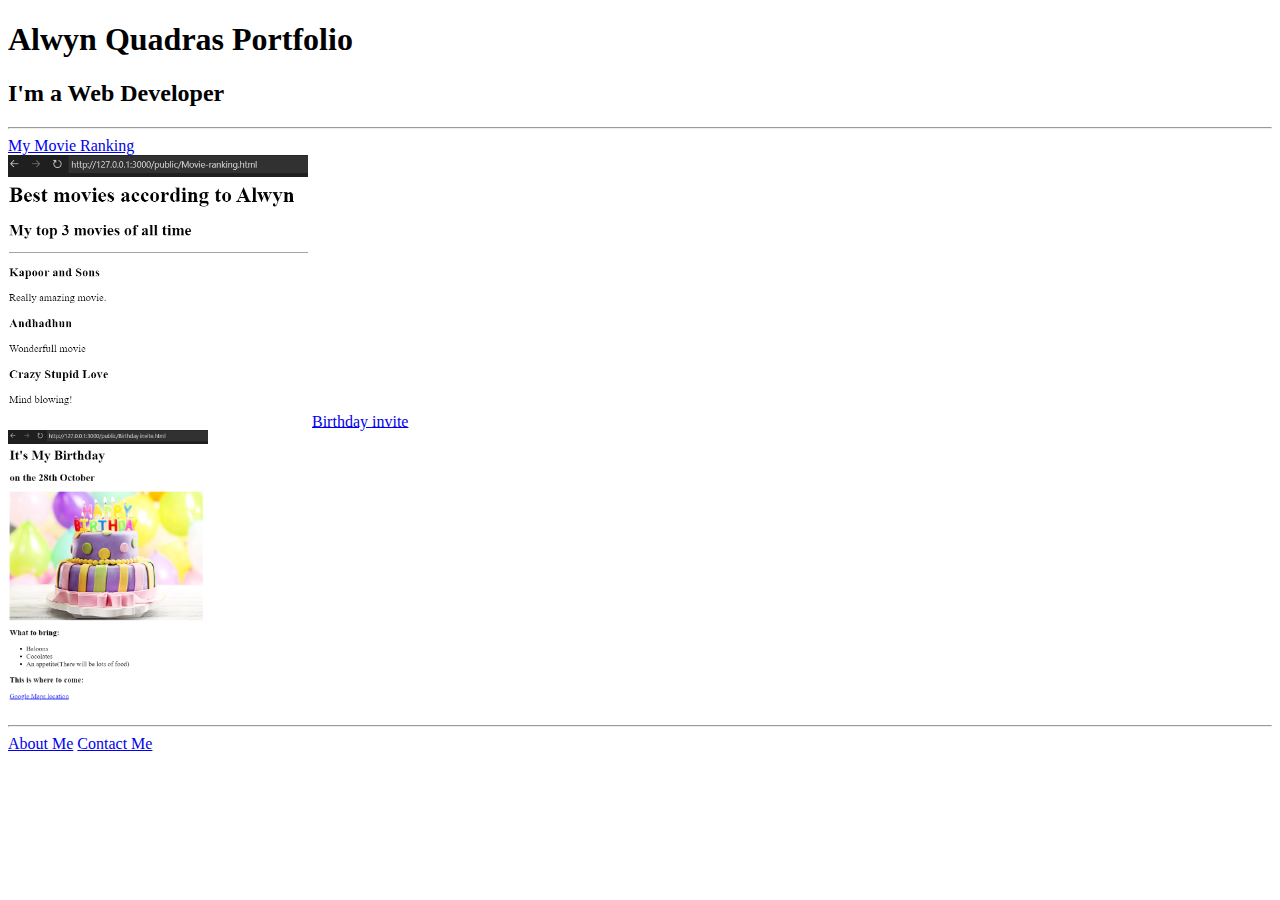
<file: Portfolio/index.html>
<!DOCTYPE html>
 <html lang="en">
 <head>
    <meta charset="UTF-8">
    <meta name="viewport" content="width=device-width, initial-scale=1.0">
    <title>Document</title>
 </head>
 <body>
    <h1>Alwyn Quadras Portfolio</h1>
    <h2>I'm a Web Developer</h2>
    <hr>
    <a href="./public/Movie-ranking.html">My Movie Ranking</a>
    <br>
    <img src="./assets/images/MovieRanking.png" width="300" alt="Ranked movies">
    <a href="./public/Birthday invite.html">Birthday invite</a>
    <br>
    <img src="./assets/images/BirthdayInvite.png" width="200" alt="Invitation">
    <hr>
    <a href="./public/about.html">About Me</a>
    <a href="./public/contact.html">Contact Me</a>
 </body>
 </html>
</file>
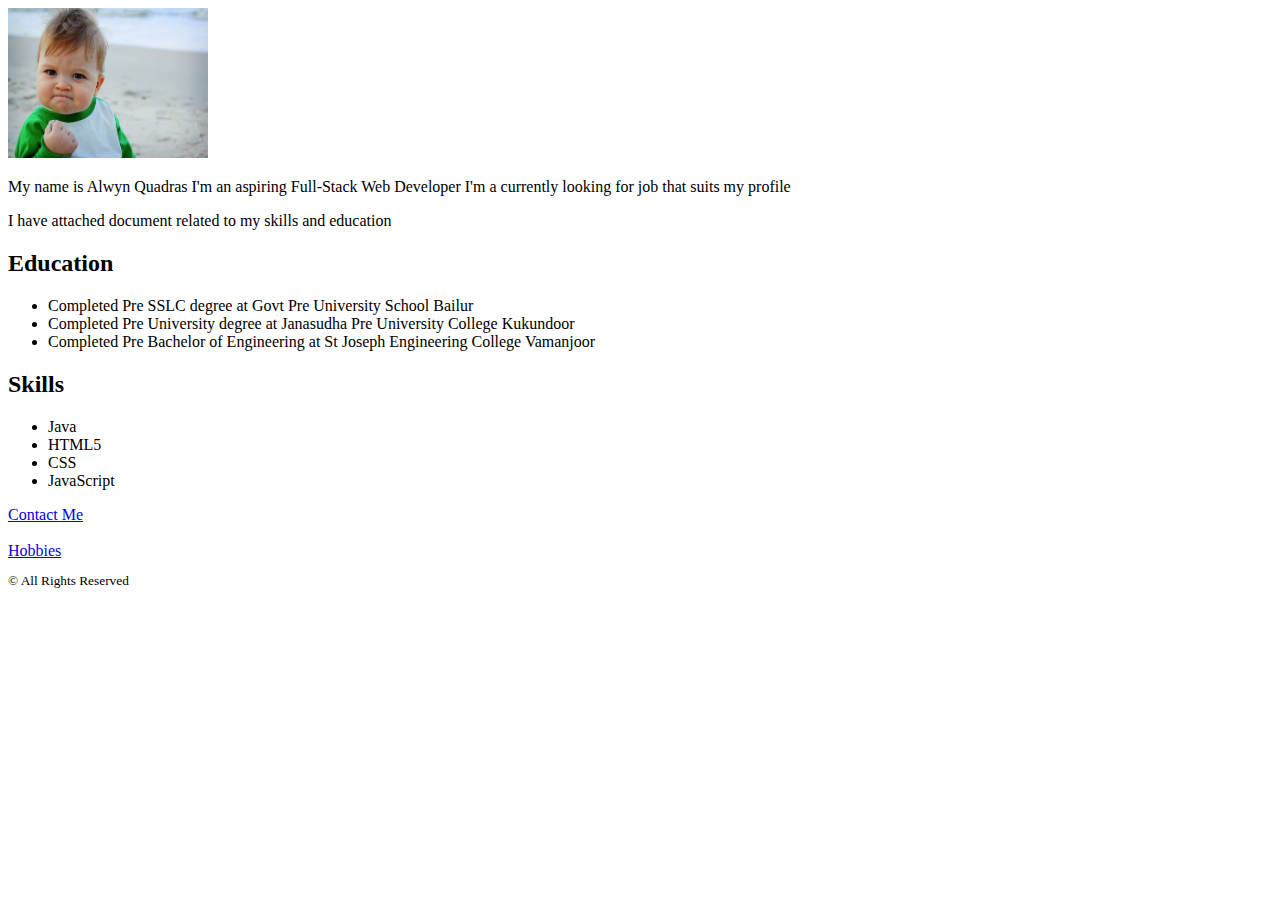
<file: Portfolio2/index.html>
<!DOCTYPE html>
<html lang="en">
<head>
    <meta charset="UTF-8">
    <meta name="viewport" content="width=device-width, initial-scale=1.0">
    <title>My Resume</title>
</head>
<body>
    <img src="./images/profile_photo.avif" width="200" height="150" alt="My_photo">

    <p>My name is Alwyn Quadras I'm an aspiring Full-Stack Web Developer I'm a currently looking for job that suits my profile</p>
    <p>I have attached document related to my skills and education</p>

    <h2>Education</h2>
        <ul>
            <li>Completed Pre SSLC degree at Govt Pre University School Bailur</li>
            <li>Completed Pre University degree at Janasudha Pre University College Kukundoor</li>
            <li>Completed Pre Bachelor of Engineering at St Joseph Engineering College Vamanjoor</li>
        </ul>
    <h2>Skills</h2>
        <ul>
            <li>Java</li>
            <li>HTML5</li>
            <li>CSS</li>
            <li>JavaScript</li>
        </ul>
    <a href="./contact.html">Contact Me</a>
        <br> <br>
    <a href="./hobbies.html">Hobbies</a>
    <footer>
        <small>
        <p>&copy All Rights Reserved</p>
        </small>
    </footer>
</body>
</html>
</file>
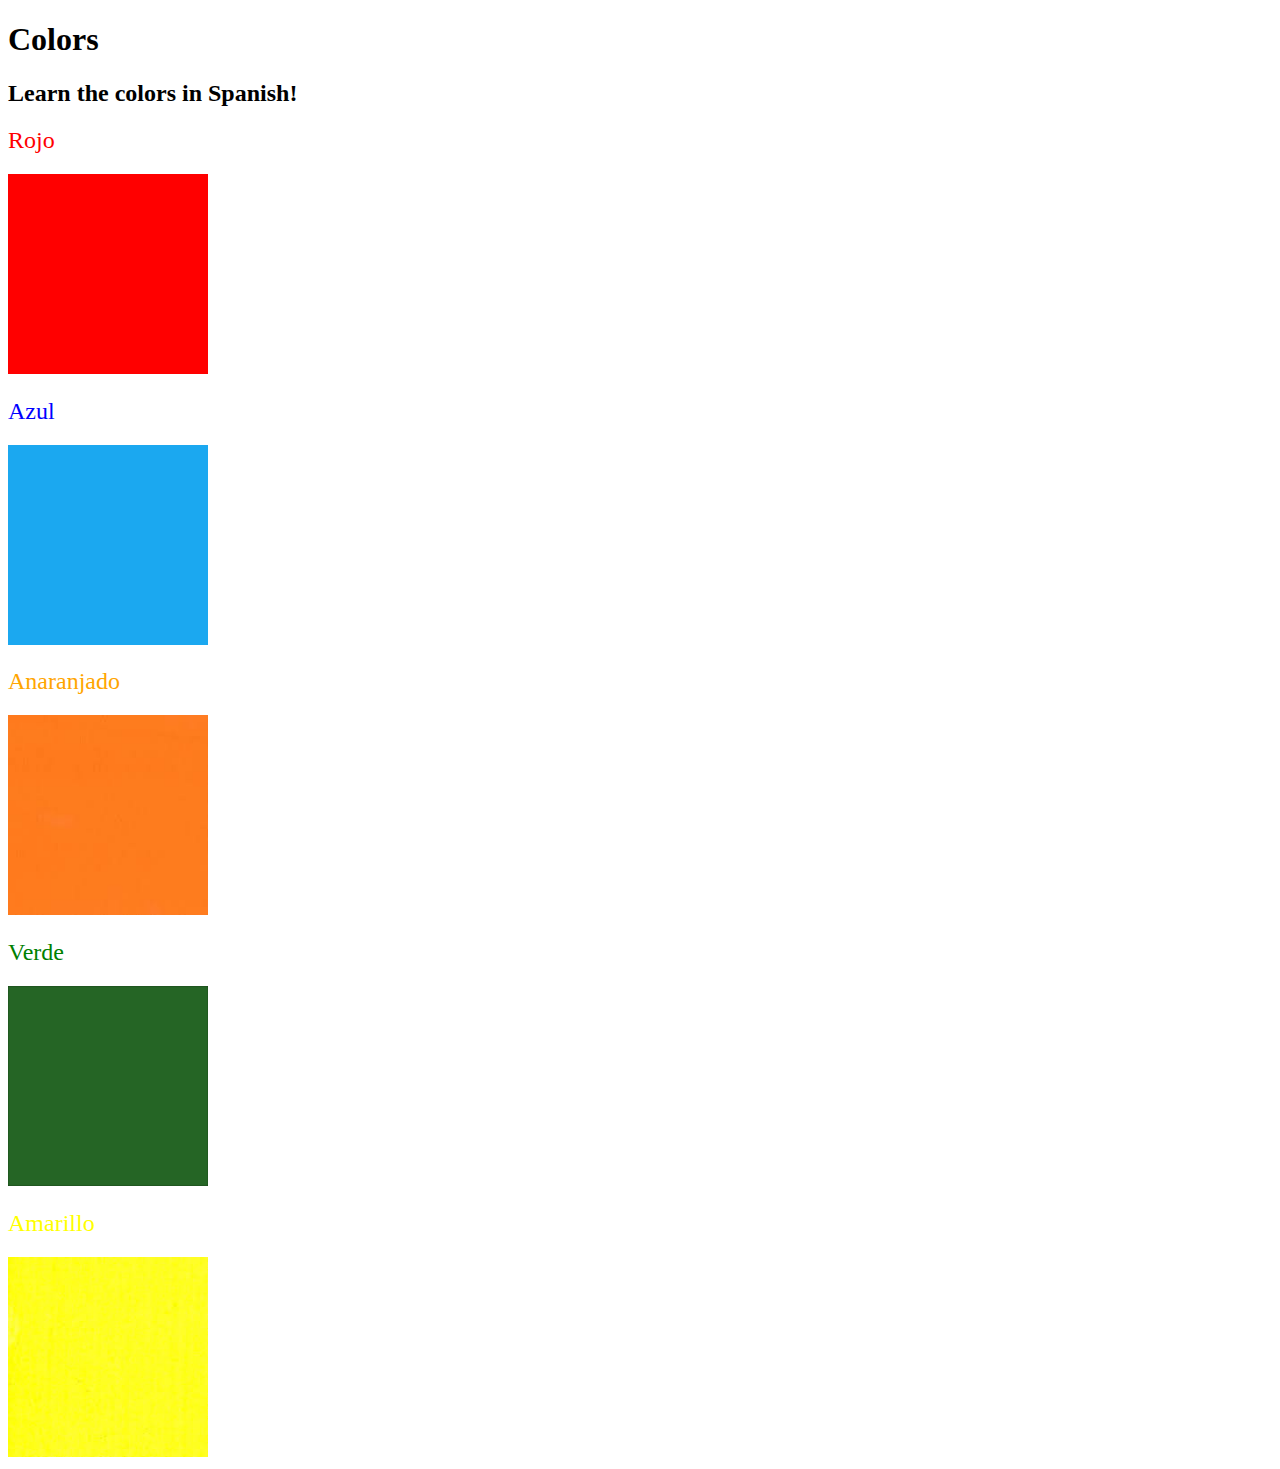
<file: CSS/Spanish Vocabulary using CSS/index.html>
<!DOCTYPE html>
<html lang="en">
  <head>
    <meta charset="UTF-8" />
    <title>Spanish Vocabulary</title>
    <link rel="stylesheet" href="./style.css" />
  </head>

  <body>
    <h1>Colors</h1>
    <h2>Learn the colors in Spanish!</h2>
    <h2 class="color-title" id="red">Rojo</h2>
    <img src="./assets/images/red.png" alt="red" />

    <h2 class="color-title" id="blue">Azul</h2>
    <img src="./assets/images/blue.png" alt="blue" />

    <h2 class="color-title" id="orange">Anaranjado</h2>
    <img src="./assets/images/orange.png" alt="orange" />

    <h2 class="color-title" id="green">Verde</h2>
    <img src="./assets/images/green.png" alt="green" />

    <h2 class="color-title" id="yellow">Amarillo</h2>
    <img src="./assets/images/yellow.png" alt="yellow" />
  </body>
</html>
</file>
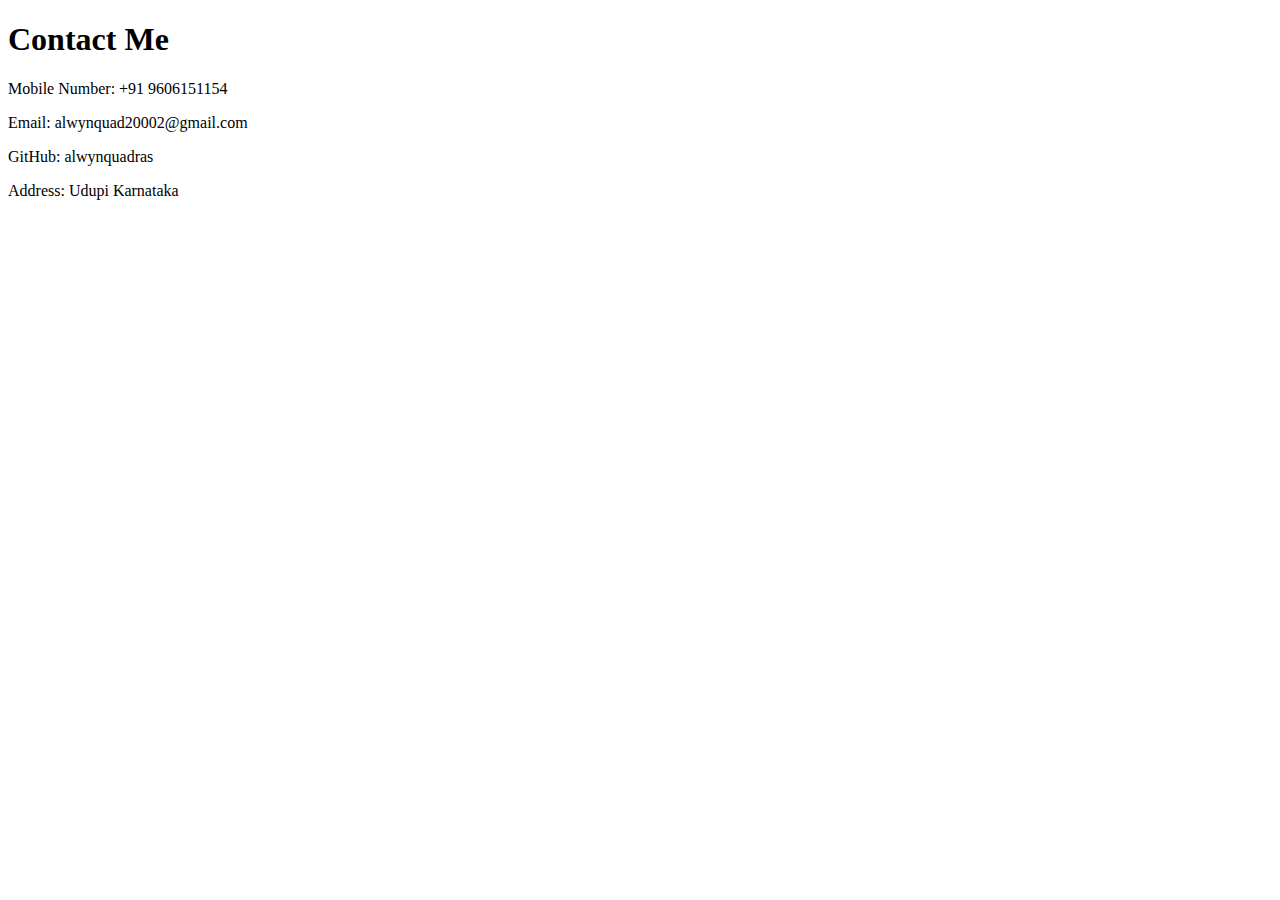
<file: Portfolio2/contact.html>
<!DOCTYPE html>
<html lang="en">
<head>
    <meta charset="UTF-8">
    <meta name="viewport" content="width=device-width, initial-scale=1.0">
    <title>Contact Details</title>
</head>
<body>
    <h1>Contact Me</h1>
    <p>Mobile Number: +91 9606151154</p>
    <p>Email: alwynquad20002@gmail.com</p>
    <p>GitHub: alwynquadras</p>
    <p>Address: Udupi Karnataka</p>
</body>
</html>
</file>
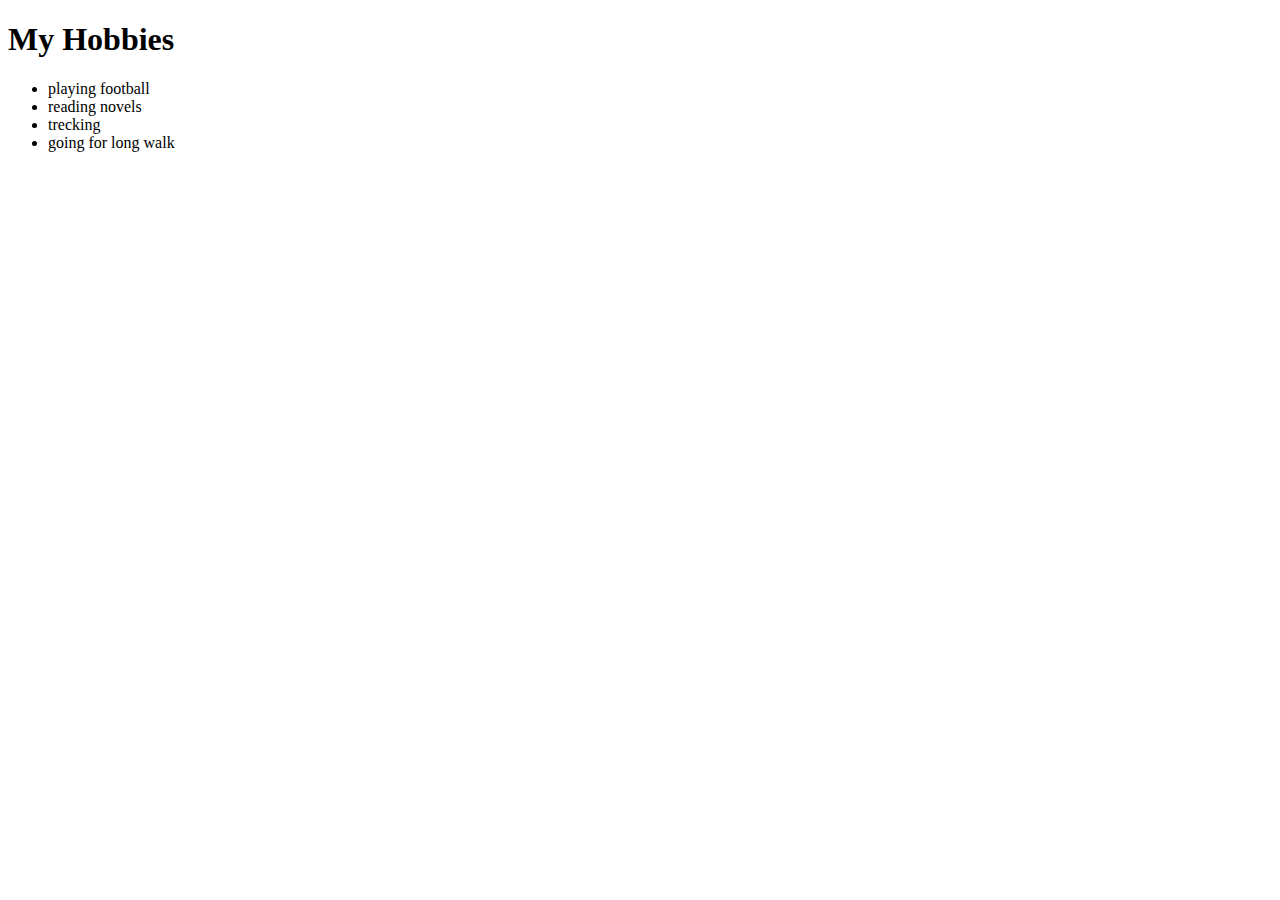
<file: Portfolio2/hobbies.html>
<!DOCTYPE html>
<html lang="en">
<head>
    <meta charset="UTF-8">
    <meta name="viewport" content="width=device-width, initial-scale=1.0">
    <title>My Hobbies</title>
</head>
<body>
    <h1>My Hobbies</h1>
    <ul>
        <li>playing football</li>
        <li>reading novels</li>
        <li>trecking</li>
        <li>going for long walk</li>
    </ul>
</body>
</html>
</file>
<file: CSS/Spanish Vocabulary using CSS/style.css>
.color-title{
    font-weight: normal;
}

[src]{
    height: 200px;
    width: 200px;
}

#red{
    color: red;
}

#blue{
    color: blue;
}

#orange{
    color: orange;
}

#green{
    color: green;
}

#yellow{
    color: yellow;
}
</file>
